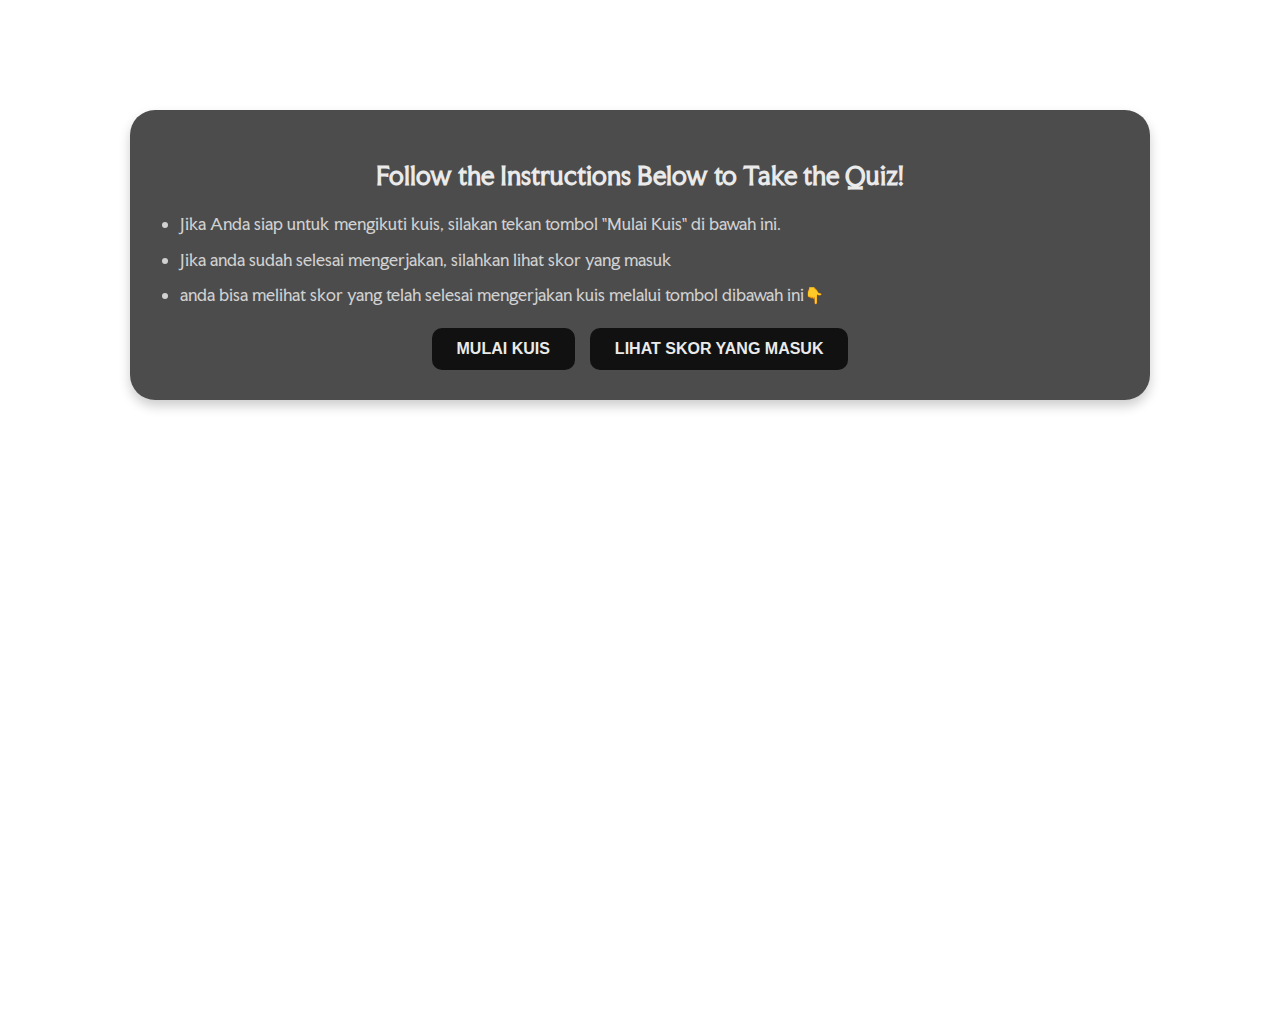
<file: kuis.html>
<!DOCTYPE html>
<html lang="en">
<head>
    <meta charset="UTF-8">
    <meta name="viewport" content="width=device-width, initial-scale=1.0">
    <title>Quiz Fullscreen</title>
   <link rel="preconnect" href="https://fonts.googleapis.com">
<link rel="preconnect" href="https://fonts.gstatic.com" crossorigin>
<link href="https://fonts.googleapis.com/css2?family=Roboto:ital,wght@0,100;0,300;0,400;0,500;0,700;0,900;1,100;1,300;1,400;1,500;1,700;1,900&display=swap" rel="stylesheet">    
    <link rel="preconnect" href="https://fonts.googleapis.com">
<link rel="preconnect" href="https://fonts.gstatic.com" crossorigin>
<link href="https://fonts.googleapis.com/css2?family=Faculty+Glyphic&family=Roboto:ital,wght@0,100;0,300;0,400;0,500;0,700;0,900;1,100;1,300;1,400;1,500;1,700;1,900&display=swap" rel="stylesheet">
    <style>
        body {
            margin: 0;
            font-family: "Roboto", sans-serif;
            background: url(https://az050511.github.io/letter/mountain.jpg);
            color: #eaeaea;
            overflow: hidden;
            height: 100vh;
            background-size: cover;
        }

        #instructions {
            font-family: "Faculty Glyphic", sans-serif;
            width: 75%;
            background-color: rgba(0, 0, 0, 0.7);
            padding: 30px;
            margin: 110px auto !important;
            border-radius: 25px;
            box-shadow: 0 6px 12px rgba(0, 0, 0, 0.2);
            animation: fadeInUp 1s forwards;
        }

        h2 {
            text-align: center;
            font-size: 24px;
            color: #eaeaea;
            font-weight: 700;
            margin-bottom: 20px;
            animation: fadeInUp 1.6s forwards;
        }

        ul {
            padding-left: 20px;
            list-style-type: disc;
            color: #d1d1d1;
            font-family: 'Faculty Glyphic', sans-serif;
        }

        li {
            margin: 10px 0;
            line-height: 1.6;
            font-size: 16px;
            animation: fadeInUp 2s forwards;
        }

        .button-container {
            display: flex;
            justify-content: center;
            gap: 15px;
            margin-top: 20px;
        }

        #quiz-button, #quiz-button2 {
            padding: 12px 25px;
            font-size: 16px;
            Font-weight: bold;
            border-radius: 10px;
            border: none;
            cursor: pointer;
            background-color: #111;
            color: #eaeaea;
            transition: background-color 0.1s;
        }

        #quiz-button:hover, #quiz-button2:hover {
            background-color: #222;
        }

        #quiz-section {
            display: none;
            height: 100vh;
            width: 100%;
            position: fixed;
            top: 0;
            left: 0;
            background: url(bg.png);
            overflow: hidden;
            animation: fadeInUp 1s forwards;
        }

        *::selection {
            background: #444;
            color: #fff;
        }

        * {
            user-select: none;
            -webkit-tap-highlight-color: transparent;
        }

        @keyframes fadeInUp {
            from {
                opacity: 0;
                transform: translateY(20px);
            }
            to {
                opacity: 1;
                transform: translateY(0);
            }
        }
    </style>
    <script>
        let quizStarted = false;

        function enterFullscreen(element) {
            if (element.requestFullscreen) {
                element.requestFullscreen();
            } else if (element.mozRequestFullScreen) {
                element.mozRequestFullScreen();
            } else if (element.webkitRequestFullscreen) {
                element.webkitRequestFullscreen();
            } else if (element.msRequestFullscreen) {
                element.msRequestFullscreen();
            }
        }

        function checkFullscreenChange() {
            if (quizStarted && !document.fullscreenElement) {
                clearContent();
            }
        }

        function clearContent() {
            document.body.innerHTML = '<meta http-equiv="refresh" content="0.5;url=#">';
        }

        function showQuiz() {
            quizStarted = true;
            document.getElementById('instructions').style.display = 'none';
            document.getElementById('quiz-section').style.display = 'block';
            enterFullscreen(document.getElementById('quiz-section'));
        }

        function handleVisibilityChange() {
            if (quizStarted && document.hidden) {
                clearContent();
            }
        }

        function handleFocusChange() {
            if (quizStarted && !document.hasFocus()) {
                clearContent();
            }
        }

        window.addEventListener('visibilitychange', handleVisibilityChange);
        window.addEventListener('focus', handleFocusChange);
        window.addEventListener('fullscreenchange', checkFullscreenChange);

        window.onload = showCustomPrompt;
    </script>
</head>
<body>
    <div id="instructions">
        <h2>Follow the Instructions Below to Take the Quiz!</h2>
        <ul>
            <li>Jika Anda siap untuk mengikuti kuis, silakan tekan tombol "Mulai Kuis" di bawah ini.</li>
            <li>Jika anda sudah selesai mengerjakan, silahkan lihat skor yang masuk</li>
            <li>anda bisa melihat skor yang telah selesai mengerjakan kuis melalui tombol dibawah ini👇</li>
        </ul>
        <div class="button-container">
            <button id="quiz-button" onclick="showQuiz()">MULAI KUIS</button>
            <button id="quiz-button2" onclick="window.location.href = 'https://docs.google.com/spreadsheets/d/170j2-eOXfFhgziVH0bgyGbAckozdmXXYTIubIjwdNnY/edit?usp=drivesdk';">LIHAT SKOR YANG MASUK</button>
        </div>
    </div>

    <section id="quiz-section">
        <iframe src="https://docs.google.com/forms/d/e/1FAIpQLSdtOtd7SsgmPFYBGJ8VUKDkqt8E3MQ30gvn32QEbNOI5lP0-Q/viewform?embedded=true" 
                width="100%" 
                height="100%" 
                frameborder="0" 
                marginheight="0" 
                marginwidth="0">
        </iframe>
    </section>
</body>
</html>
</file>
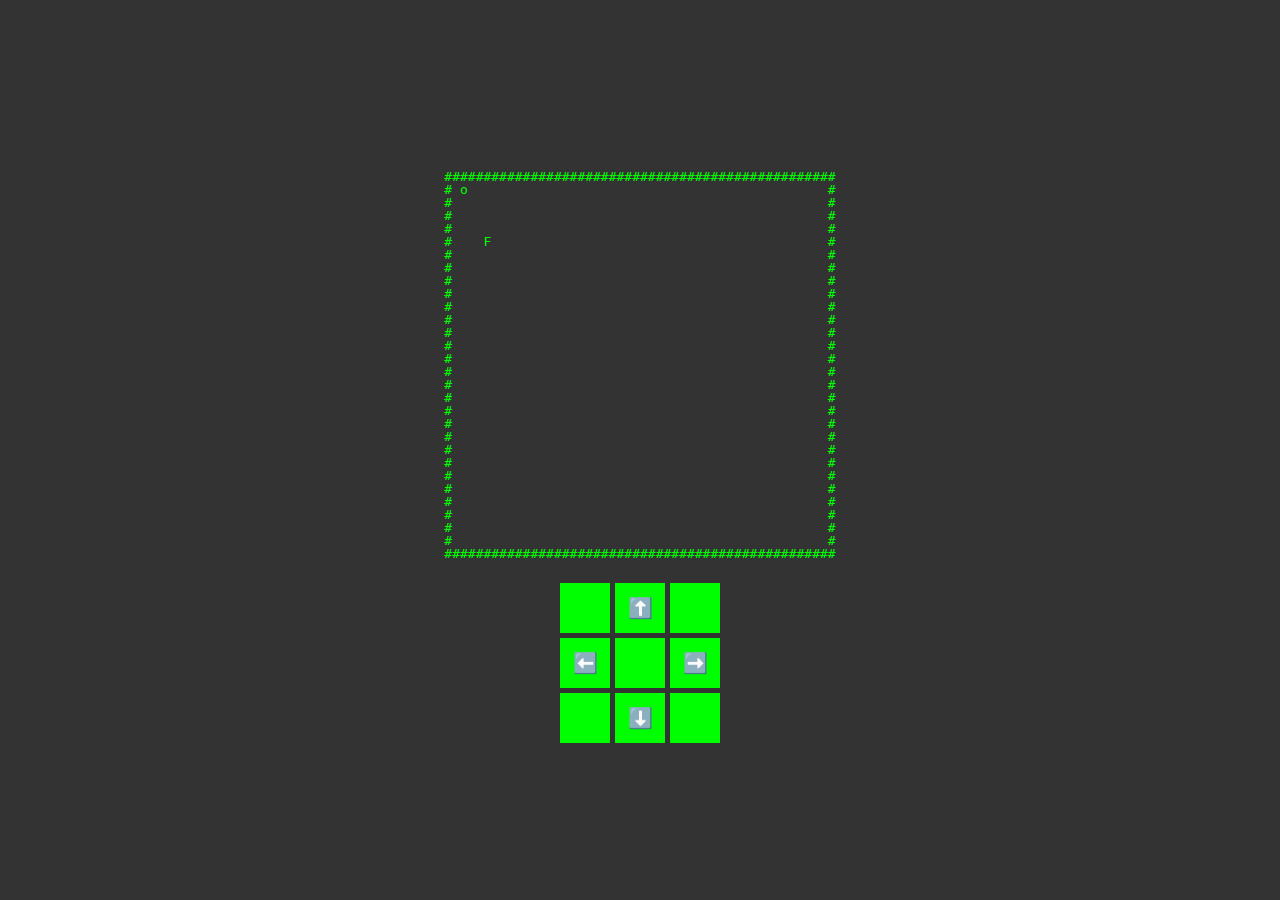
<file: worm.html>
<!DOCTYPE html>
<html lang="id">
<head>
    <meta charset="UTF-8">
    <meta name="viewport" content="width=device-width, initial-scale=1.0">
    <title>classic nokia snake</title>
    <style>
        body {
            font-family: monospace;
            display: flex;
            justify-content: center;
            align-items: center;
            height: 100vh;
            flex-direction: column;
            margin: 0;
            background-color: #333;
            color: lime;
        }
        #game {
            line-height: 1;
        }
        .controls {
            margin-top: 10px;
            display: grid;
            grid-template-columns: repeat(3, 50px);
            gap: 5px;
        }
        .button {
            width: 50px;
            height: 50px;
            font-size: 20px;
            background-color: lime;
            color: black;
            display: flex;
            justify-content: center;
            align-items: center;
            cursor: pointer;
            user-select: none;
        }
    </style>
</head>
<body>
    <pre id="game"></pre>

    <div class="controls">
        <div class="button"></div>
        <div class="button" onclick="setDirection(0, -1)">⬆️</div>
        <div class="button"></div>
        <div class="button" onclick="setDirection(-1, 0)">⬅️</div>
        <div class="button"></div>
        <div class="button" onclick="setDirection(1, 0)">➡️</div>
        <div class="button"></div>
        <div class="button" onclick="setDirection(0, 1)">⬇️</div>
        <div class="button"></div>
    </div>

    <script>
        const width = 50;
        const height = 30;
        const gameElement = document.getElementById('game');
        
        let snake = [{ x: 1, y: 1 }];
        let direction = { x: 1, y: 0 };
        let apple = { x: 5, y: 5 };
        let gameOver = false;

        function drawGame() {
            let output = '';

            for (let y = 0; y < height; y++) {
                for (let x = 0; x < width; x++) {
                    if (x === 0 || y === 0 || x === width - 1 || y === height - 1) {
                        output += '#';
                    } else if (x === apple.x && y === apple.y) {
                        output += 'F';
                    } else if (snake.some(segment => segment.x === x && segment.y === y)) {
                        output += 'o';
                    } else {
                        output += ' ';
                    }
                }
                output += '\n';
            }

            gameElement.textContent = output;
        }

        function updateGame() {
            if (gameOver) return;

            const head = { x: snake[0].x + direction.x, y: snake[0].y + direction.y };

            if (head.x === 0 || head.y === 0 || head.x === width - 1 || head.y === height - 1 || snake.some(segment => segment.x === head.x && segment.y === head.y)) {
                gameOver = true;
                alert("Permainan selesai!");
                return;
            }

            snake.unshift(head);

            if (head.x === apple.x && head.y === apple.y) {
                apple = {
                    x: Math.floor(Math.random() * (width - 2)) + 1,
                    y: Math.floor(Math.random() * (height - 2)) + 1
                };
            } else {
                snake.pop();
            }
            drawGame();
        }

        function setDirection(x, y) {
            if ((x !== -direction.x || y !== -direction.y)) {
                direction = { x, y };
            }
        }

        document.addEventListener('keydown', (event) => {
            const key = event.key;
            if (key === 'ArrowUp' && direction.y === 0) setDirection(0, -1);
            if (key === 'ArrowDown' && direction.y === 0) setDirection(0, 1);
            if (key === 'ArrowLeft' && direction.x === 0) setDirection(-1, 0);
            if (key === 'ArrowRight' && direction.x === 0) setDirection(1, 0);
        });

        setInterval(updateGame, 500);
        drawGame();
    </script>
</body>
</html>
</file>
